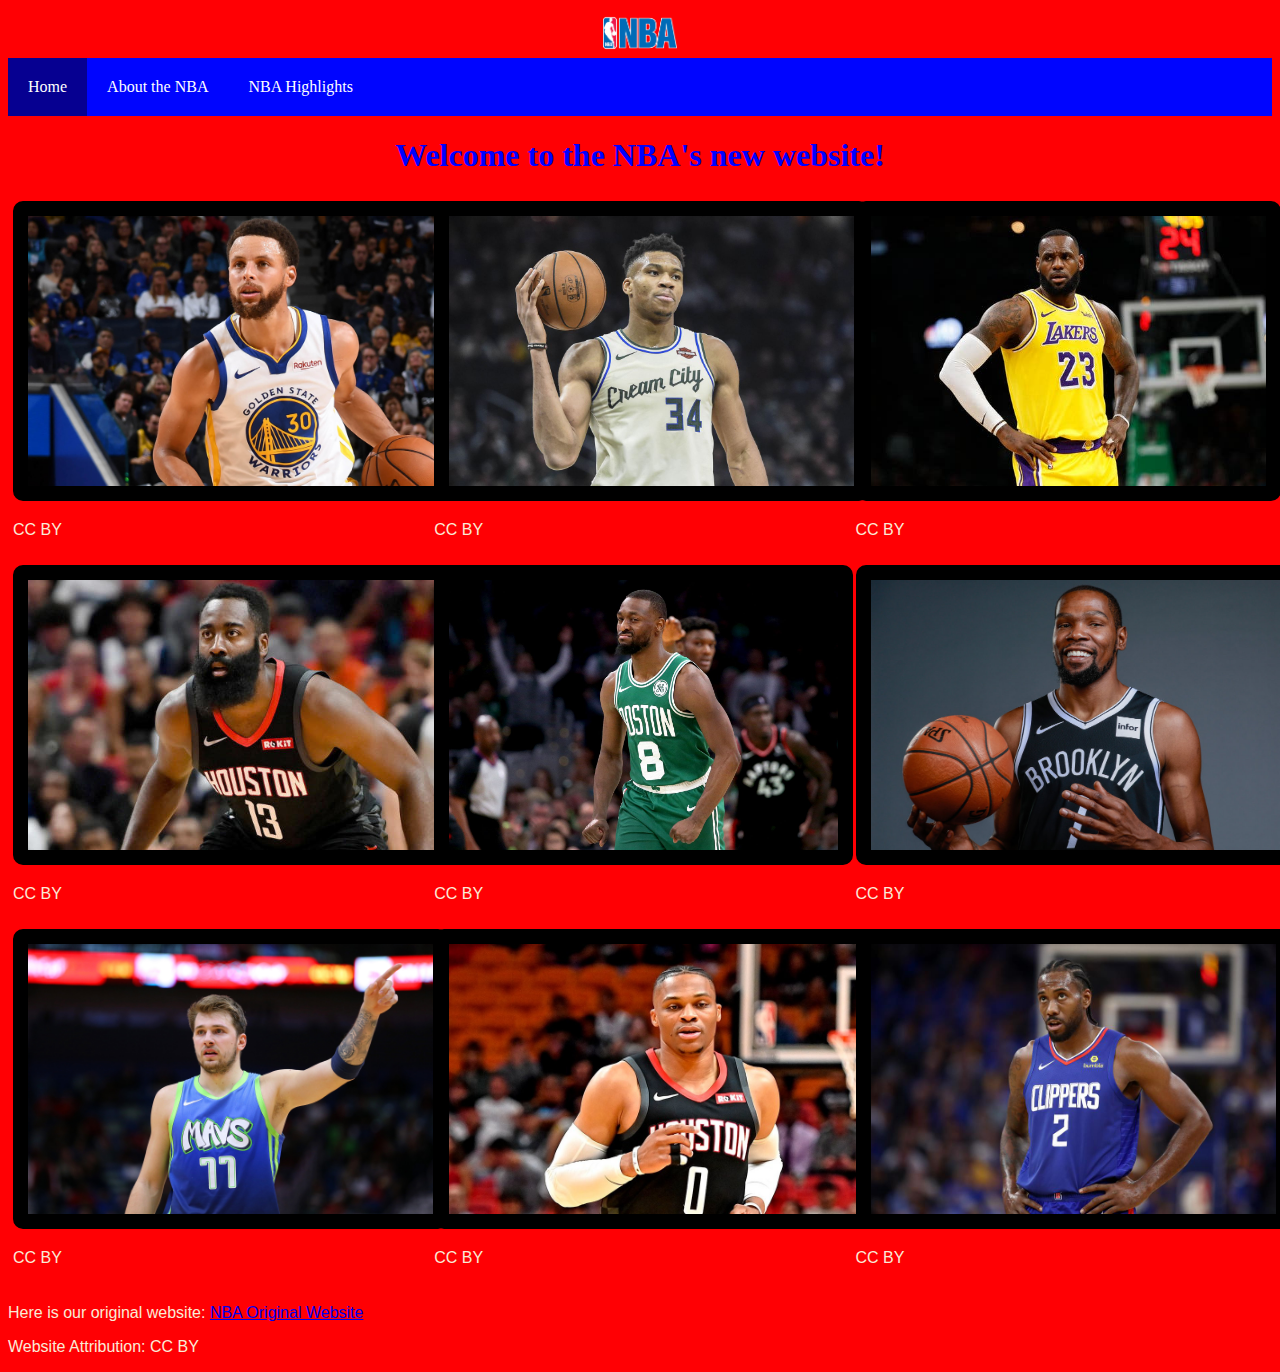
<file: index.html>
<!doctype html>
<html>
<head>
<meta charset="utf-8">
<title>Home</title>
<link href="css/style.css" rel="stylesheet" type="text/css">
</head>

<body>
	<img src="resources/nbalogo.png" alt="NBA Logo" class="center"> 
	<ul>
	  <li> <a class="active" href="index.html">Home</a></li>
	  <li> <a href="ent1.html"> About the NBA</a></li>
	  <li> <a href="ent2.html"> NBA Highlights </a></li>
	</ul>
<h1> Welcome to the NBA's new website! </h1>
	<div class="row">
		<div class="column">
			<img src="resources/stephcurry.jpg" alt="Stephen Curry" class="players">
			<p> CC BY </p>
		</div>	
		<div class="column">
			<img src="resources/giannis.jpg" alt="Giannis Antetokounmpo" class="players">
			<p> CC BY </p>			
		</div>
		<div class="column">
			<img src="resources/lbj.jpg" alt="LeBron James" class="players">
			<p> CC BY </p>
		</div>
		<div class="column">
			<img src="resources/jharden.jpg" alt="James Harden" class="players">
			<p> CC BY </p>
		</div>
		<div class="column">
			<img src="resources/kwalker.jpg" alt="Kemba Walker" class="players">
			<p> CC BY </p>
		</div>
		<div class="column">
			<img src="resources/kevin-durant.jpg" alt="Kevin Durant" class="players">
			<p> CC BY </p>
		</div>
		<div class="column">
			<img src="resources/luka.jpg" alt="Luka Doncic" class="players">
			<p> CC BY </p>
		</div>
		<div class="column">
			<img src="resources/russ.jpg" alt="Russell Westbrook" class="players">
			<p> CC BY </p>
		</div>
		<div class="column">
			<img src="resources/kawhi.jpg" alt="Kawhi Leonard" class="players">
			<p> CC BY </p>
		</div>
	</div>	 
		<p> Here is our original website: <a href="https://www.nba.com/"> NBA Original Website </a> </p>
		<p> Website Attribution: CC BY </p>
		
</body>
</html>
</file>
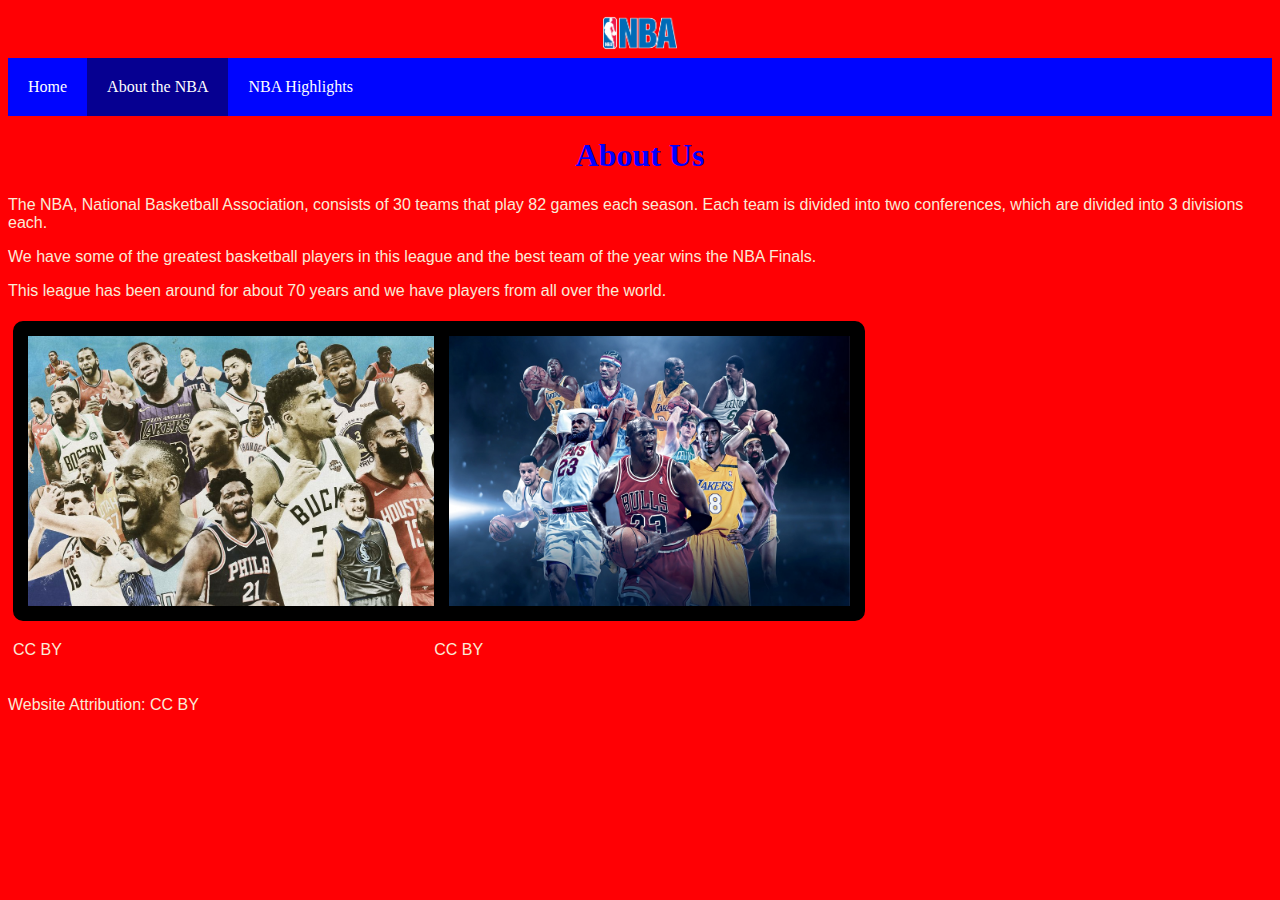
<file: ent1.html>
<!doctype html>
<html>
<head>
<meta charset="utf-8">
<title>About the NBA</title>
<link href="css/style.css" rel="stylesheet" type="text/css">
</head>

<body>
	<img src="resources/nbalogo.png" alt="NBA Logo" class="center"> 
	<ul>
	  <li> <a href="index.html">Home</a></li>
	  <li> <a class="active" href="ent1.html"> About the NBA</a></li>
	  <li> <a href="ent2.html"> NBA Highlights </a></li>
	</ul>
		<h1> About Us </h1>
	<p> The NBA, National Basketball Association, consists of 30 teams that play 82 games each season. Each team is divided into two conferences, which are divided into 3 divisions each. </p>
	<p> We have some of the greatest basketball players in this league and the best team of the year wins the NBA Finals. </p>
	<p> This league has been around for about 70 years and we have players from all over the world. </p>
			<div class="row">
		<div class="column">
			<img src="resources/nbaplayers.jpg" alt="NBA Current Players" class="players">
			<p> CC BY </p>
		</div>
		<div class="column">
			<img src="resources/nbaplayersalltime.jpg" alt="NBA All Time Players" class="players">
			<p> CC BY </p>
		</div>
			</div>	
<p> Website Attribution: CC BY </p>
</body>
</html>
</file>
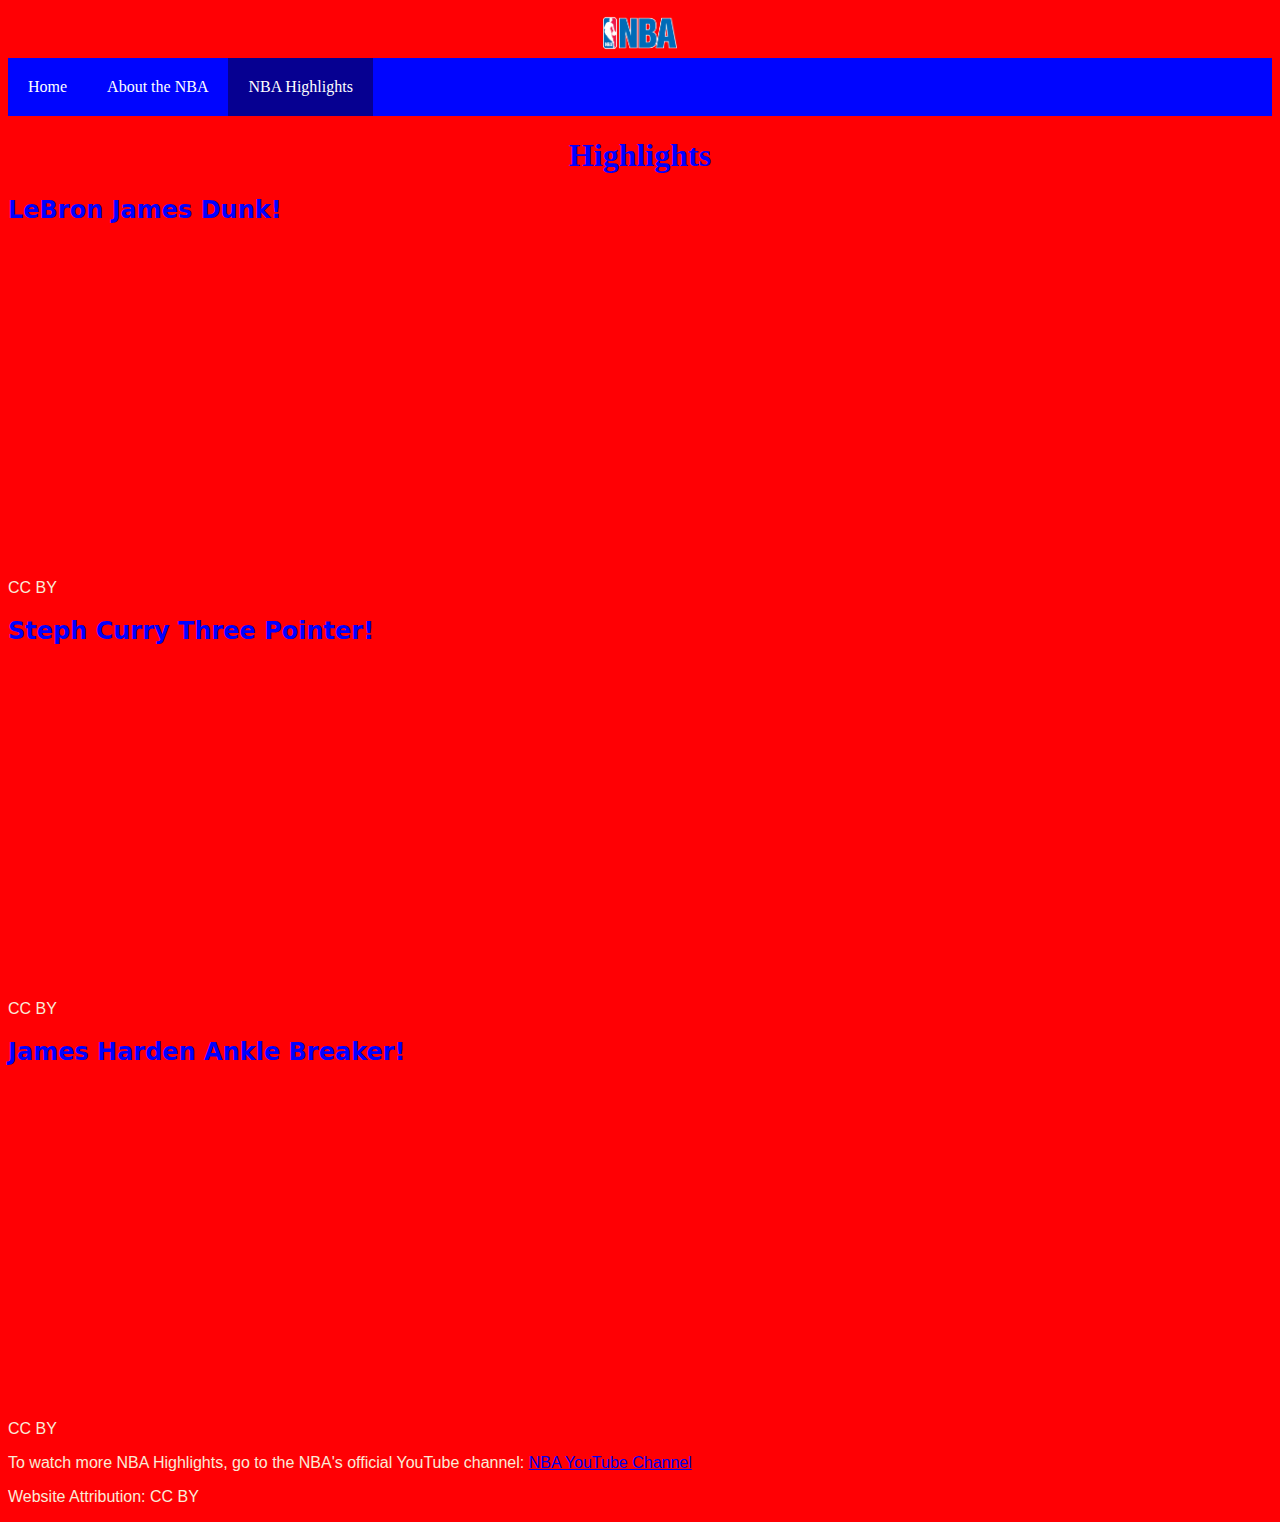
<file: ent2.html>
<!doctype html>
<html>
<head>
<meta charset="utf-8">
<title>NBA Highlights</title>
<link href="css/style.css" rel="stylesheet" type="text/css">
</head>

<body>
	<img src="resources/nbalogo.png" alt="NBA Logo" class="center"> 
	<ul>
	  <li> <a href="index.html">Home</a></li>
	  <li> <a href="ent1.html">About the NBA</a></li>
	  <li> <a class="active" href="ent2.html">NBA Highlights </a></li>
	</ul>
			<h1> Highlights </h1>
	<h2> LeBron James Dunk! </h2>
		<iframe width="560" height="315" src="https://www.youtube.com/embed/OfSGWuGlALQ" frameborder="0" allow="accelerometer; autoplay; encrypted-media; gyroscope; picture-in-picture" allowfullscreen></iframe>
<p> CC BY </p>
	<h2> Steph Curry Three Pointer! </h2>
		<iframe width="560" height="315" src="https://www.youtube.com/embed/GEMVGHoenXM" frameborder="0" allow="accelerometer; autoplay; encrypted-media; gyroscope; picture-in-picture" allowfullscreen></iframe>
<p> CC BY </p>
	<h2> James Harden Ankle Breaker! </h2>
		<iframe width="560" height="315" src="https://www.youtube.com/embed/yrjWseovjXw" frameborder="0" allow="accelerometer; autoplay; encrypted-media; gyroscope; picture-in-picture" allowfullscreen></iframe>
<p> CC BY </p>
	<p> To watch more NBA Highlights, go to the NBA's official YouTube channel: <a href="https://www.youtube.com/user/NBA"> NBA YouTube Channel </a></p>
		<p> Website Attribution: CC BY </p>
</body>
</html>
</file>
<file: css/style.css>
@charset "utf-8";
img {
  height: 50px;
}
.center {
  display: block;
  margin-left: auto;
  margin-right: auto;
}

h1 {
  color: blue;
  font-family:Cambria, "Hoefler Text", "Liberation Serif", Times, "Times New Roman", "serif";
  text-align: center;
}

.curry {
   display: table-column;
}

.players {
  height: 300px; 
  border-style: solid;
  border-width: 15px;
  border-radius: 10px;
}

* {
  box-sizing: border-box;
}

.column {
  float: left;
  width: 33.33%;
  padding: 5px;
}

/* Clearfix (clear floats) */
.row::after {
  content: "";
  clear: both;
  display: table;
}

body {
  background-color: #FF0004;
}

ul {
  list-style-type: none;
  margin: 0;
  padding: 0;
  overflow: hidden;
  background-color: #0005FF;
}

li {
  float: left;
}

li a {
  display: block;
  color: white;
  text-align: center;
  padding: 20px;
  text-decoration: none;
}

li a:hover {
  background-color: #5D66FF;
}

li a:hover:not(.active) {
  background-color: #5D66FF;
}

.active {
  background-color: #060091;
}

p {
  font-family: "Gill Sans", "Gill Sans MT", "Myriad Pro", "DejaVu Sans Condensed", Helvetica, Arial, "sans-serif";
  color: antiquewhite;	
}

h2 {
  font-family: "Lucida Grande", "Lucida Sans Unicode", "Lucida Sans", "DejaVu Sans", Verdana, "sans-serif";	
  color: blue;
}
</file>
